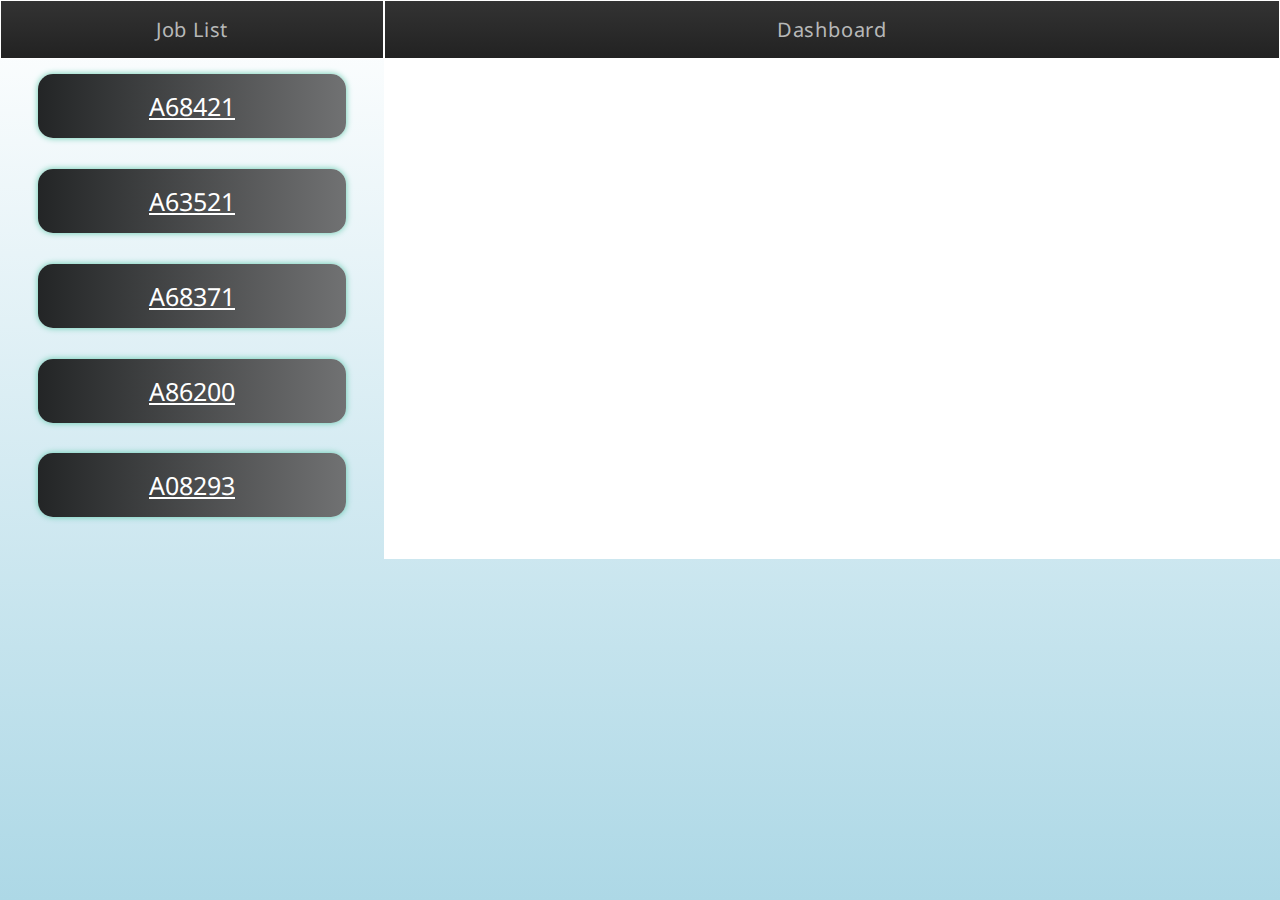
<file: index.html>
<!DOCTYPE html>
<html lang="en">

<head>
    <meta charset="UTF-8">
    <meta name="viewport" content="width=device-width, initial-scale=1.0">
    <meta http-equiv="X-UA-Compatible" content="ie=edge">
    <link rel="stylesheet" type="text/css" href='style.css'>
    <title>Project_1</title>
    <!--Font awesome (top-bottom arrows)-->
    <link rel="stylesheet" href="https://use.fontawesome.com/releases/v5.0.10/css/all.css" integrity="sha384-+d0P83n9kaQMCwj8F4RJB66tzIwOKmrdb46+porD/OvrJ+37WqIM7UoBtwHO6Nlg"
        crossorigin="anonymous">
    <!--Font-family for the whole page-->
    <link href="https://fonts.googleapis.com/css?family=Noto+Sans" rel="stylesheet">
    <script src="https://cdnjs.cloudflare.com/ajax/libs/jquery/2.1.3/jquery.min.js"></script>
    <script type="text/javascript" src="https://ajax.aspnetcdn.com/ajax/globalize/0.1.1/globalize.min.js"></script>
    <script type="text/javascript" src="https://cdn3.devexpress.com/jslib/13.2.9/js/dx.chartjs.js"></script>
</head>

<body>
    <div class="container">
        <!--Left Block-->
        <div class="block" id="block-left">
            <div class="section-list add-padding">
                <!--<img id="logo" src="logo.png">-->
                Job List</div>
            <a href="#">
                <i class="fas fa-chevron-up  up-down-buttons"></i>
            </a>
            <div id="buttonContainer"></div>
            <a href="#">
                <i class="fas fa-chevron-down  up-down-buttons"></i>
            </a>
        </div>

        <!--Right Block-->
        <div class="block" id="block-right">
            <!-- <img src="chart.png" alt="chart">
            <img src="chart.png" alt="chart"> -->
            <div class="section-list add-padding">Dashboard</div>
            <div id="temp1" class="temperature-chart">

            </div>
            <div id="temp2" class="temperature-chart">
            </div>
           </div>

           
        <!--/Right Block-->
    </div>


    <script type="text/javascript">
        // Get the container element
        var btnContainer = document.getElementById("block-left");
        // Get all buttons with class="btn" inside the container
        var btns = btnContainer.getElementsByClassName("section-list_buttons");

        $(btns).click(function () {
            $(btns).removeClass('section-list_active');
            $(this).addClass('section-list_active');
        });


    </script>
    <script type="text/javascript">
        function redirect() {
            document.location = 'index.html';
        }
    </script>
    <script>

    </script>

    <!--

     1. show only limited number of buttons
     2. on scroll or button clicking show other buttons

     1. left block height = right block height

     1. fixed top ? (job-number section)

     1. go to the other html page on button click

    -->

    <script src="job-list.js"></script>
    <script>
        function setChart(id, value) {
        $(id).dxCircularGauge({
                rangeContainer: {
                    offset: 10,
                    ranges: [
                        { startValue: 0, endValue: 80, color: '#00B' },
                        { startValue: 80, endValue: 120, color: '#41A128' },
                        { startValue: 120, endValue: 200, color: '#E00' }
                    ]
                },
                scale: {
                    startValue: 0, endValue: 200,
                    majorTick: { tickInterval: 20 },
                    label: {
                        format: 'number'
                    }
                },
                title: {
                    text: 'Temperature',
                    subtitle: 'test',
                    position: 'top-center'
                },
                tooltip: {
                    enabled: true,
                    format: 'number',
                    customizeText: function (arg) {
                        return 'Optimal ' + arg.valueText;
                    }
                },
                value: value,
                subvalues: [85]
            });
        }
        setChart("#temp1", 115);
        setChart("#temp2", 75);
    </script>
</body>

</html>
</file>
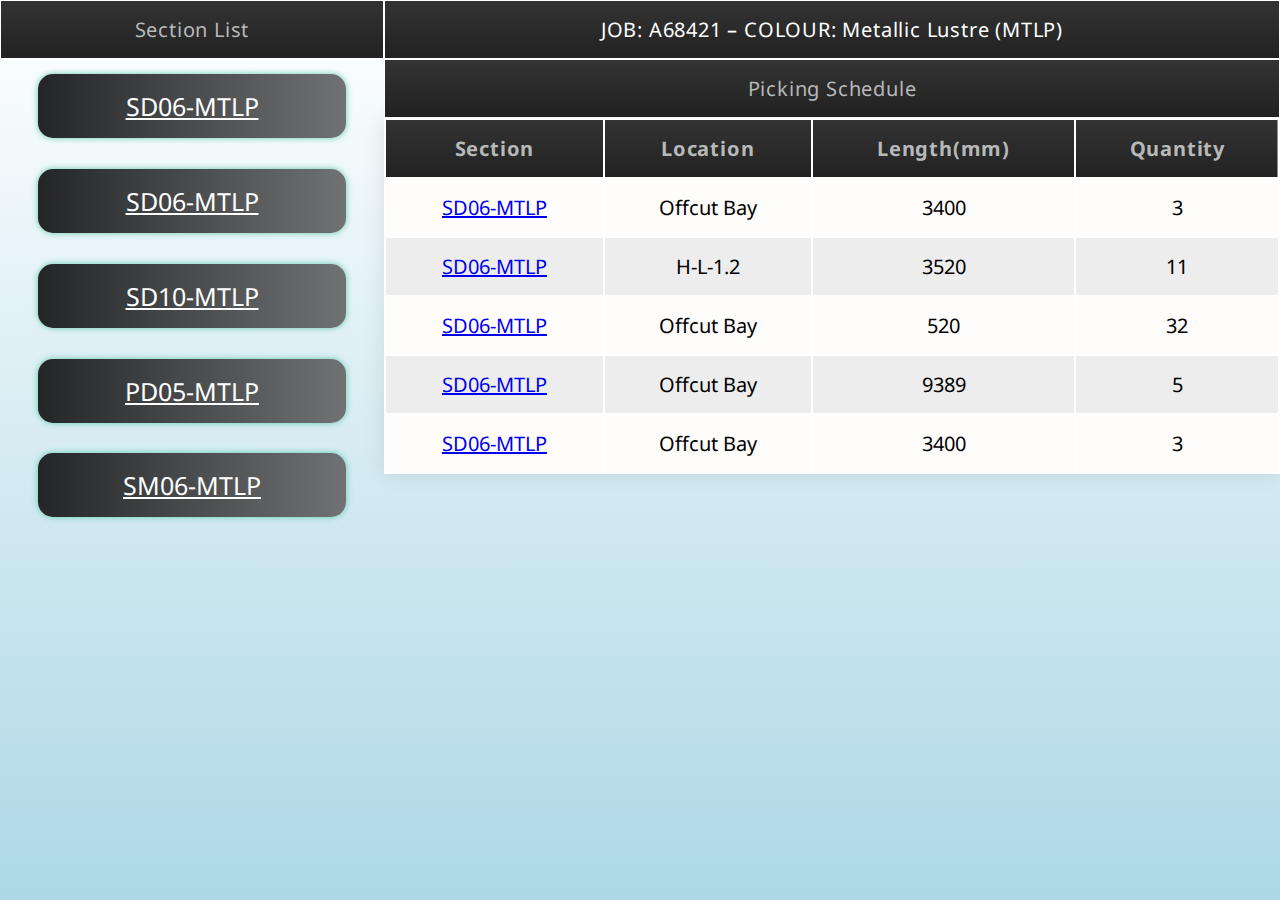
<file: job-A68421.html>
<!DOCTYPE html>
<html lang="en">

<head>
    <meta charset="UTF-8">
    <meta name="viewport" content="width=device-width, initial-scale=1.0">
    <meta http-equiv="X-UA-Compatible" content="ie=edge">
    <link rel="stylesheet" type="text/css" href='style.css'>
    <link rel="stylesheet" type="text/css" href='job-style.css'>
    <title>JOB A68421</title>
    <!--Font awesome (top-bottom arrows)-->
    <link rel="stylesheet" href="https://use.fontawesome.com/releases/v5.0.10/css/all.css" integrity="sha384-+d0P83n9kaQMCwj8F4RJB66tzIwOKmrdb46+porD/OvrJ+37WqIM7UoBtwHO6Nlg"
        crossorigin="anonymous">
    <!--Font-family for the whole page-->
    <link href="https://fonts.googleapis.com/css?family=Noto+Sans" rel="stylesheet">
    <script src="https://cdnjs.cloudflare.com/ajax/libs/jquery/3.3.1/jquery.min.js"></script>


</head>

<body>
    <div class="container">
        <!--Left Block-->
        <div class="block" id="block-left">
            <div class="section-list add-padding">
                <!--<img id="logo" src="logo.png">-->
                Section List</div>
            <a href="#">
                <i class="fas fa-chevron-up  up-down-buttons"></i>
            </a>
            <div id="buttonContainer"></div>
            <a href="#">
                <i class="fas fa-chevron-down  up-down-buttons"></i>
            </a>
        </div>

        <!--Right Block-->
        <div class="block" id="block-right">
            <!--Modal box-->
            <div class="modal-box" id="modal">
                <div class="modal-content">
                    Some text
                    <span id="close-btn">&times;</span>
                    </div>
            </div>
            <div class="job-number">JOB: A68421 – COLOUR: Metallic Lustre (MTLP)</div>
            <div class="picking-shedule add-padding">Picking Schedule</div>
           
            <!-- Table -->
            <div id="job-table"></div>
            <!--/Table-->
        </div>
        <!--/Right Block-->
    </div>


    <script type="text/javascript">
        // Get the container element
        var btnContainer = document.getElementById("block-left");
        // Get all buttons with class="btn" inside the container
        var btns = btnContainer.getElementsByClassName("section-list_buttons");

        $(btns).click(function () {
            $(btns).removeClass('section-list_active');
            $(this).addClass('section-list_active');
        });


    </script>
    <script type="text/javascript">
        function redirect() {
            document.location = 'index.html';
        }
    </script>
    <script>

    </script>

    <!--
     1. show only limited number of buttons
     2. on scroll or button clicking show other buttons

     1. left block height = right block height

     1. fixed top ? (job-number section)

     1. go to the other html page on button click

     1.
    -->

    <script src="sections.js"></script>
    <script src="picking-schedule.js"></script>
</body>

</html>
</file>
<file: style.css>
body {
    font-family: 'Noto Sans', sans-serif;
    font-size: 20px;
    background-image: linear-gradient(to top, lightblue, white);
    margin: 0;
}
*, *:before, *:after {
  box-sizing: border-box;
}
.job-number {
    border: 1px solid white;
    width: 100%;
    padding: 15px;
    text-align: center;
    color:white !important;
}
.container {
    width: 100%;
    height: 100vh;
}
.container::after {
    content: "";
    clear: both;
}
/*logo*/
#logo-container {
    width: 100%;
}
#logo{
    width: 150px;
    position: absolute;
    top: 0;
    left: 0;
}
/*2 blocks*/
.block {
    float: left;
    text-align: center;
}
#block-left {
    width: 30%;
    align-items: center;
    display: flex;
    flex-direction: column;
}
#block-right {
    width: 70%;
    background-color: #fff;
}
#block-right img {
    width:100%;
}
.add-padding {
    padding: 15px;
    border: 1px solid white;
}
/*buttons (navigation) */
.arrow {
height:0;
width:0;
padding: 0;
outline: 0;
border-left: 50px solid transparent;
border-right: 50px solid transparent;
}
.arrow-top {
border-bottom: 50px solid darkslateblue;
}
.arrow-bottom {
border-top: 50px solid darkslateblue;
}
.section-list {
    width: 100%;
}
#buttonContainer {
    display: flex;
    flex-direction: column;
    width:80%;
}
.section-list_buttons {
    font-size: 25px;
    padding: 15px;
    outline: none;
    text-align: center;
    text-transform: uppercase;
    transition: 0.8s;
    background-size: 200% auto;
    color: white;
    box-shadow: 0 0 6px #60CAAD;
    cursor: pointer;
    border-radius: 15px;
    width: 100%;
    margin: 5% auto;
    border:none;
    background-image: linear-gradient(to right, #232526 0%, #727374 51%, #232526 100%);
}
.section-list_buttons:hover {
background-position: right center;
}
.section-list_active {
  text-decoration: underline;

}
.up-down-buttons {
    font-size: 35px;
}
/*table*/

.picking-shedule,
.description,
.section-list,
.job-number  {
background-image:linear-gradient(to top,#222222, #333333);
color:#b7b8b8;
letter-spacing: 0.8px;
}

table {
    width: 100%;
    box-shadow: 0 0 20px rgba(0,0,0,0.1);
}
td,th {
    padding: 15px;
}
.row:nth-of-type(odd) {
    background-color: #EDEDED;
}
.row:nth-of-type(even) {
    background-color: #fffcfc;
}

.temperature-chart {
    box-sizing: border-box;
height:500px;
width:50%;
float:left;
padding: 20px;
}
</file>
<file: job-style.css>
.modal-box {
    display: none;
    position: fixed;
    z-index: 1;
    padding-top: 100px;
    left: 0;
    top: 0;
    width: 100%;
    height: 100%;
    overflow: auto;
    background-color: rgb (0,0,0);
    background-color: rgba (0,0,0,0.4);/* Black w/ opacity */
}
.modal-content {
    background-color: #fefefe;
    margin: auto;
    padding: 20px;
    border: 1px solid #888;
    width: 80%;
}
.close {
    color: #aaaaaa;
    float: right;
    font-size: 28px;
    font-weight: bold;
}

.close:hover,
.close:focus {
    color: #000;
    text-decoration: none;
    cursor: pointer;
</file>
